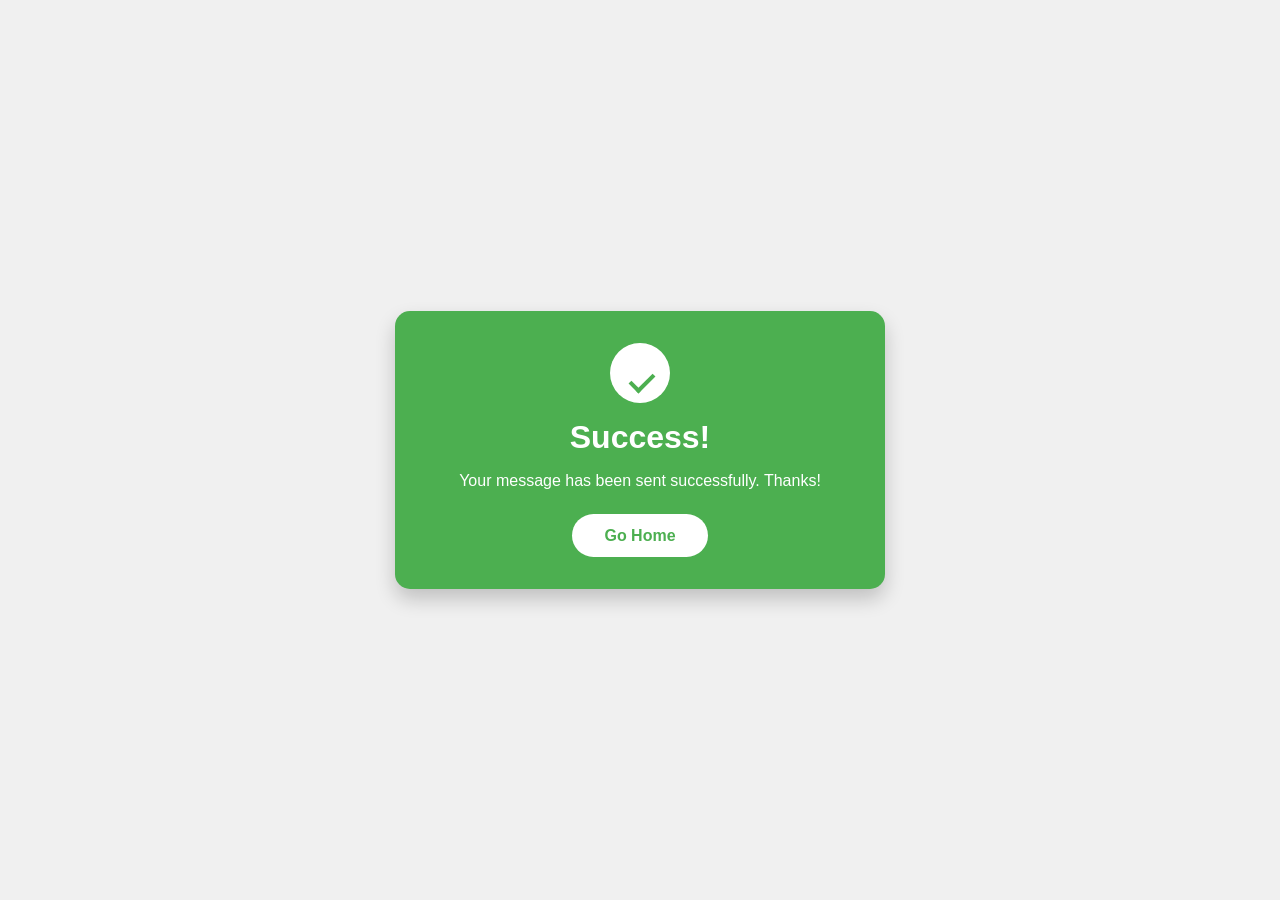
<file: success.html>
<!DOCTYPE html>
<html lang="en">
<head>
    <meta charset="UTF-8">
    <meta name="viewport" content="width=device-width, initial-scale=1.0">
    <title>Success Animation</title>
    <style>
        body {
            margin: 0;
            padding: 0;
            display: flex;
            justify-content: center;
            align-items: center;
            min-height: 100vh;
            background-color: #f0f0f0;
            font-family: Arial, sans-serif;
        }

        .success-box {
            background-color: #4CAF50;
            padding: 2rem 4rem;
            border-radius: 15px;
            text-align: center;
            color: white;
            transform: scale(0);
            animation: boxScale 0.5s cubic-bezier(0.68, -0.55, 0.27, 1.55) forwards;
            box-shadow: 0 10px 20px rgba(0,0,0,0.2);
        }

        .checkmark {
            width: 60px;
            height: 60px;
            border-radius: 50%;
            background-color: white;
            margin: 0 auto 1rem;
            position: relative;
            opacity: 0;
            animation: checkAppear 0.5s ease-out 0.3s forwards;
        }

        .checkmark::after {
            content: '';
            position: absolute;
            left: 20px;
            top: 30px;
            width: 20px;
            height: 10px;
            border: solid #4CAF50;
            border-width: 0 0 4px 4px;
            transform: rotate(-45deg);
        }

        h1 {
            margin: 0 0 1rem 0;
            opacity: 0;
            transform: translateY(20px);
            animation: textAppear 0.5s ease-out 0.6s forwards;
        }

        p {
            margin: 0 0 1.5rem 0;
            opacity: 0;
            transform: translateY(20px);
            animation: textAppear 0.5s ease-out 0.8s forwards;
        }

        .home-button {
            display: inline-block;
            padding: 0.8rem 2rem;
            background-color: white;
            color: #4CAF50;
            text-decoration: none;
            border-radius: 25px;
            font-weight: bold;
            transition: transform 0.3s, box-shadow 0.3s;
            opacity: 0;
            transform: translateY(20px);
            animation: textAppear 0.5s ease-out 1s forwards;
        }

        .home-button:hover {
            transform: translateY(-2px);
            box-shadow: 0 5px 15px rgba(0,0,0,0.2);
        }

        @keyframes boxScale {
            to {
                transform: scale(1);
            }
        }

        @keyframes checkAppear {
            from {
                transform: scale(0);
                opacity: 0;
            }
            to {
                transform: scale(1);
                opacity: 1;
            }
        }

        @keyframes textAppear {
            to {
                opacity: 1;
                transform: translateY(0);
            }
        }
    </style>
</head>
<body>
    <div class="success-box">
        <div class="checkmark"></div>
        <h1>Success!</h1>
        <p>Your message has been sent successfully. Thanks!</p>
        <a href="/index.html" class="home-button">Go Home</a>
    </div>

    <script>
        // Optional: Add interactive animation on button hover
        document.querySelector('.home-button').addEventListener('mouseover', () => {
            document.querySelector('.success-box').style.transform = 'scale(1.02)';
        });

        document.querySelector('.home-button').addEventListener('mouseout', () => {
            document.querySelector('.success-box').style.transform = 'scale(1)';
        });
    </script>
</body>
</html>
</file>
